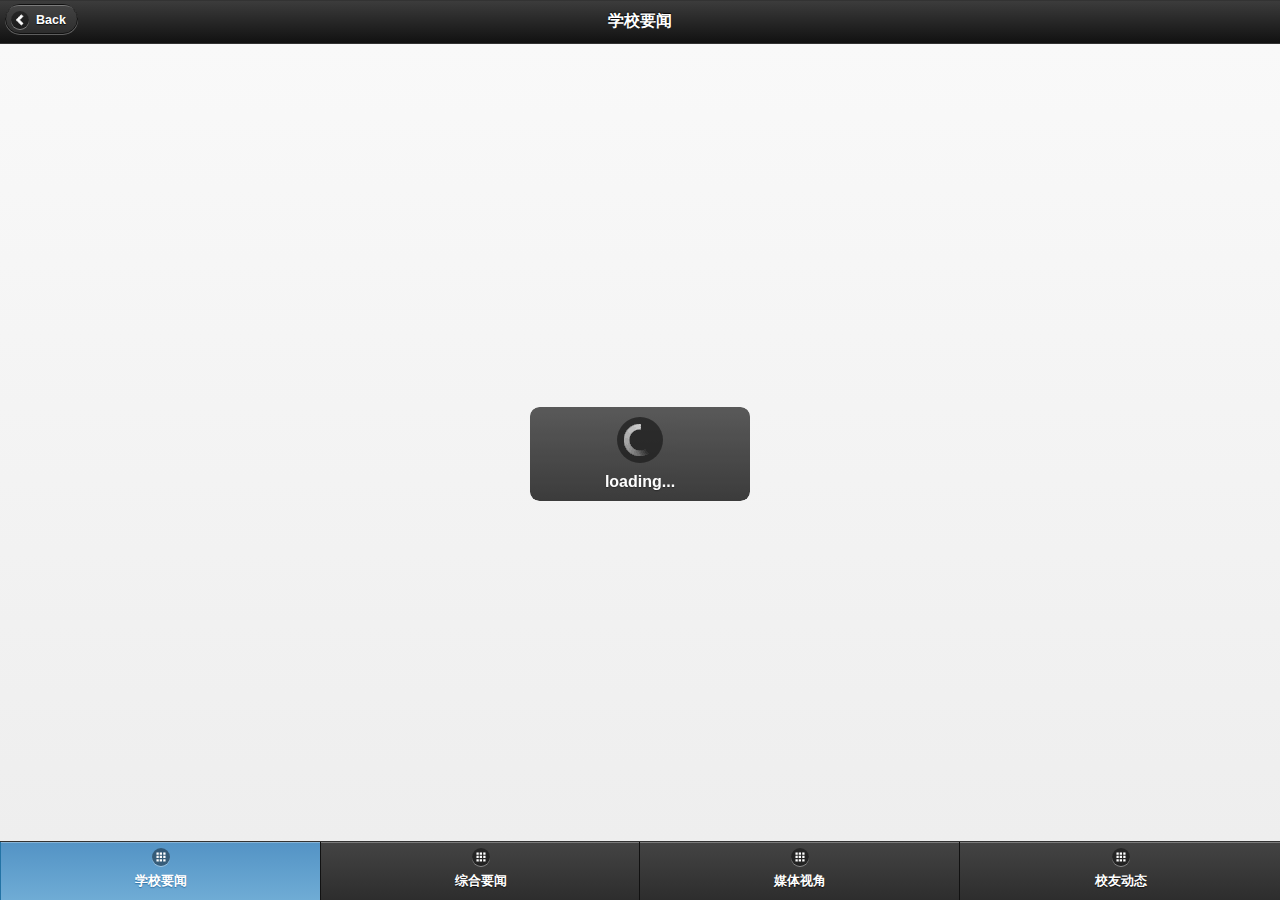
<file: index.html>
﻿<html>
<head>
    <title>News</title>
    <meta name="viewport" content="width=device-width, initial-scale=1.0">
    <link rel="stylesheet" href="css/jquery.mobile-1.2.0.css" />
    <link rel="stylesheet" href="css/style.css" />
    <script src="js/cordova.js"></script>
    <script src="js/jquery.js"></script>
    <script src="js/iscroll.js" type="text/javascript"></script>
    <script src="js/init.js" charset="UTF-8"></script>
    <script src="js/jquery.mobile-1.2.0.js"></script>
</head>
<body>
    <div id="news_page" data-title="News" data-role="page">
        <div id="news_content" class="cs-wrapper" data-role="content">
            <div id="news_scroller" class="cs-scroller">
                <div id="news_pullDown" class="cs-pull-down">
                    <span class="cs-pull-down-icon"></span>
                    <span class="cs-pull-down-lb">Pull down to refresh...</span>
                </div>
                <div class="content-primary" style=" -webkit-transform: translate3d(0,0,0); ">
                    <ul id="news_ul" data-role="listview" class="cs-listview"></ul>
                </div>
                <div id="news_pullUp" class="cs-pull-up">
                    <span class="cs-pull-up-icon"></span>
                    <span class="cs-pull-up-lb">Pull up to refresh...</span>
                </div>

             <!--    <div id="news_pop" data-role="popup" >
                    <div data-role="header" data-theme="a" data-backbtn="false" class="ui-corner-top">
                        <h1>Error</h1>
                    </div>
                    <div data-role="content"  data-theme="d" class="ui-corner-bottom ui-content">
                        <div id="news_error"></div>
                        <a href="#" data-role="button" data-rel="back" data-inline="true" data-theme="c">确定</a>
                    </div>
                </div> -->
            </div>
        </div>
    </div>
</body>
</html>
</file>
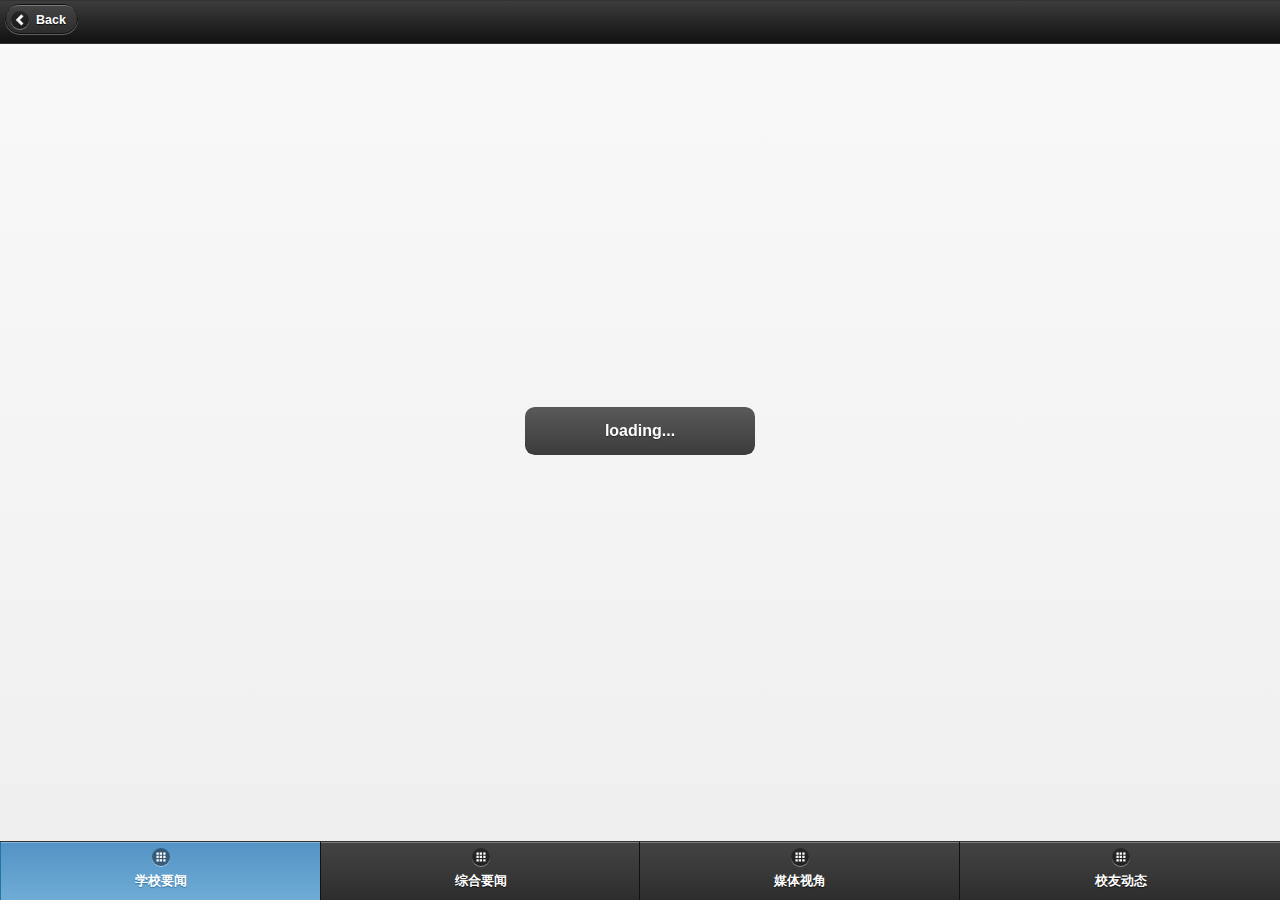
<file: backup/12-17/index.html>
﻿<html>
<head>
    <title>News</title>
    <meta name="viewport" content="width=device-width, initial-scale=1">
    <link rel="stylesheet" href="css/jquery.mobile-1.2.0.css" />
    <link rel="stylesheet" href="css/style.css" />
    <script src="js/cordova.js"></script>
    <script src="js/jquery.js"></script>
    <script src="js/iscroll.js" type="text/javascript"></script>
    <script src="js/init.js" charset="UTF-8"></script>
    <script src="js/jquery.mobile-1.2.0.js"></script>
</head>
<body>
    <div id="news_page" data-title="News" data-role="page">
        <div id="news_content" class="cs-wrapper" data-role="content">
            <div id="news_scroller" class="cs-scroller">
                <div id="news_pullDown" class="cs-pull-down">
                    <span class="cs-pull-down-icon"></span>
                    <span class="cs-pull-down-lb">Pull down to refresh...</span>
                </div>
                <div class="content-primary" style=" -webkit-transform: translate3d(0,0,0); ">
                    <ul id="news_ul" data-role="listview" class="cs-listview"></ul>
                </div>
                <div id="news_pullUp" class="cs-pull-up">
                    <span class="cs-pull-up-icon"></span>
                    <span class="cs-pull-up-lb">Pull up to refresh...</span>
                </div>
            </div>
        </div>
<!-- <div data-role="popup" id="news_dialog" data-overlay-theme="a" data-theme="c" style="max-width:400px;" class="ui-corner-all">
            <div data-role="header" data-theme="a" class="ui-corner-top">
                <h1>info</h1>
            </div>
            <div data-role="content" data-theme="d" class="ui-corner-bottom ui-content">
                <h3 class="ui-title">info</h3>
                <p>This action cannot be undone.</p>
                <a href="#" data-role="button" data-inline="true" data-theme="c">Cancel</a>    
                <a href="#" data-role="button" data-inline="true" data-transition="flow" data-theme="b">Delete</a>  
            </div>
        </div> -->
    </div>
</body>
</html>
</file>
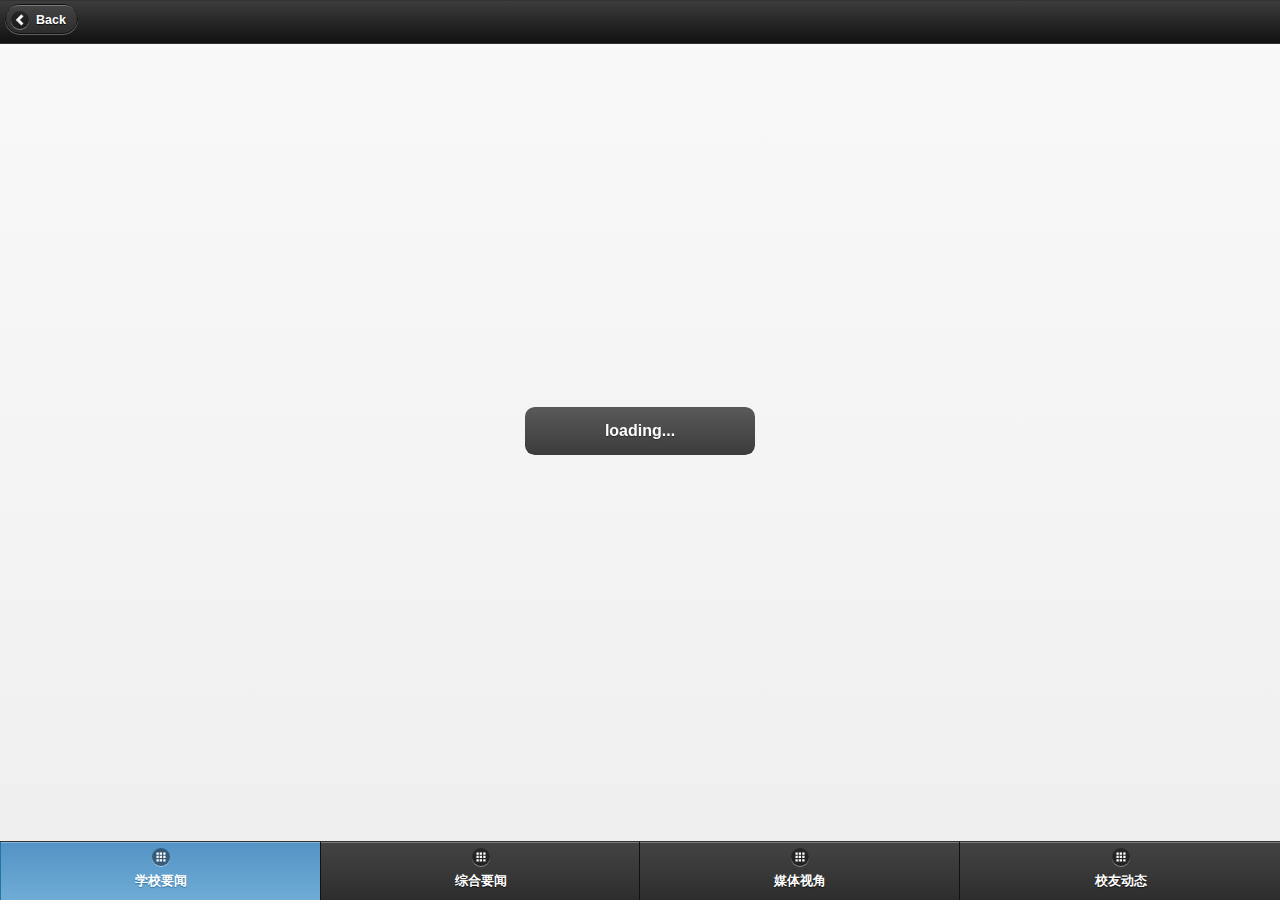
<file: backup/12-18/index.html>
﻿<html>
<head>
    <title>News</title>
    <meta name="viewport" content="width=device-width, initial-scale=1">
    <link rel="stylesheet" href="css/jquery.mobile-1.2.0.css" />
    <link rel="stylesheet" href="css/style.css" />
    <script src="js/cordova.js"></script>
    <script src="js/jquery.js"></script>
    <script src="js/iscroll.js" type="text/javascript"></script>
    <script src="js/init.js" charset="UTF-8"></script>
    <script src="js/jquery.mobile-1.2.0.js"></script>
</head>
<body>
    <div id="news_page" data-title="News" data-role="page">
        <div id="news_content" class="cs-wrapper" data-role="content">
            <div id="news_scroller" class="cs-scroller">
                <div id="news_pullDown" class="cs-pull-down">
                    <span class="cs-pull-down-icon"></span>
                    <span class="cs-pull-down-lb">Pull down to refresh...</span>
                </div>
                <div class="content-primary" style=" -webkit-transform: translate3d(0,0,0); ">
                    <ul id="news_ul" data-role="listview" class="cs-listview"></ul>
                </div>
                <div id="news_pullUp" class="cs-pull-up">
                    <span class="cs-pull-up-icon"></span>
                    <span class="cs-pull-up-lb">Pull up to refresh...</span>
                </div>
            </div>
        </div>
        <div data-role="popup" id="news_pop" >
            <div data-role="header" data-theme="a" data-backbtn="false" class="ui-corner-top">
                <h1>Error</h1>
            </div>
            <div data-role="content"  data-theme="d" class="ui-corner-bottom ui-content">
                <div id="news_error"></div>
                <a href="#" data-role="button" data-rel="back" data-inline="true" data-theme="c">确定</a>
            </div>
        </div>
    </div>
</body>
</html>
</file>
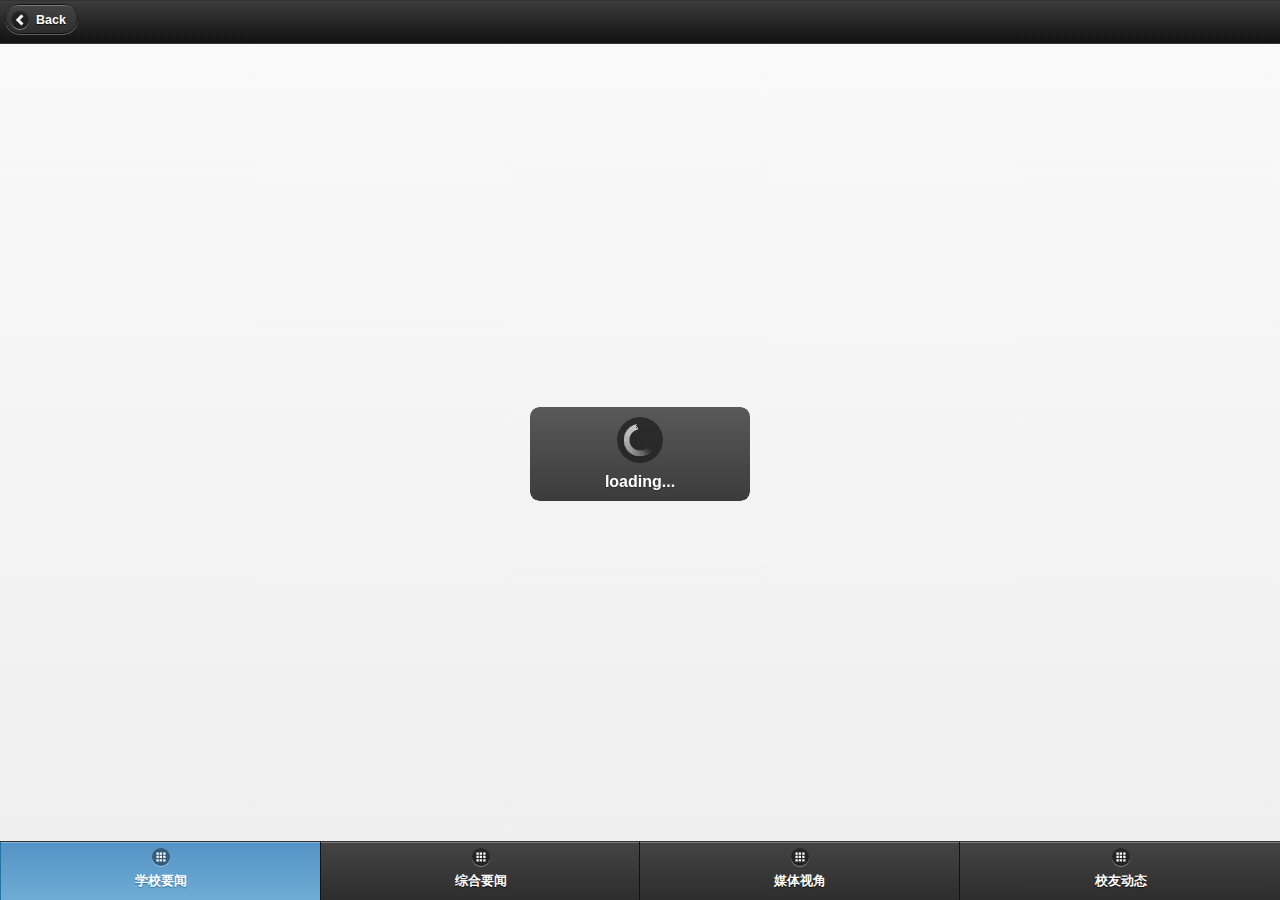
<file: backup/12-24-commjs/index.html>
﻿<html>
<head>
    <title>News</title>
    <meta name="viewport" content="width=device-width, initial-scale=1.0">
    <link rel="stylesheet" href="css/jquery.mobile-1.2.0.css" />
    <link rel="stylesheet" href="css/style.css" />
    <script src="js/cordova.js"></script>
    <script src="js/jquery.js"></script>
    <script src="js/iscroll.js" type="text/javascript"></script>
    <script src="js/init.js" charset="UTF-8"></script>
    <script src="js/jquery.mobile-1.2.0.js"></script>
</head>
<body>
    <div id="news_page" data-title="News" data-role="page">
        <div id="news_content" class="cs-wrapper" data-role="content">
            <div id="news_scroller" class="cs-scroller">
                <div id="news_pullDown" class="cs-pull-down">
                    <span class="cs-pull-down-icon"></span>
                    <span class="cs-pull-down-lb">Pull down to refresh...</span>
                </div>
                <div class="content-primary" style=" -webkit-transform: translate3d(0,0,0); ">
                    <ul id="news_ul" data-role="listview" class="cs-listview"></ul>
                </div>
                <div id="news_pullUp" class="cs-pull-up">
                    <span class="cs-pull-up-icon"></span>
                    <span class="cs-pull-up-lb">Pull up to refresh...</span>
                </div>

                <div data-role="popup" id="news_pop" >
                    <div data-role="header" data-theme="a" data-backbtn="false" class="ui-corner-top">
                        <h1>Error</h1>
                    </div>
                    <div data-role="content"  data-theme="d" class="ui-corner-bottom ui-content">
                        <div id="news_error"></div>
                        <a href="#" data-role="button" data-rel="back" data-inline="true" data-theme="c">确定</a>
                    </div>
                </div>
            </div>
        </div>
    </div>
</body>
</html>
</file>
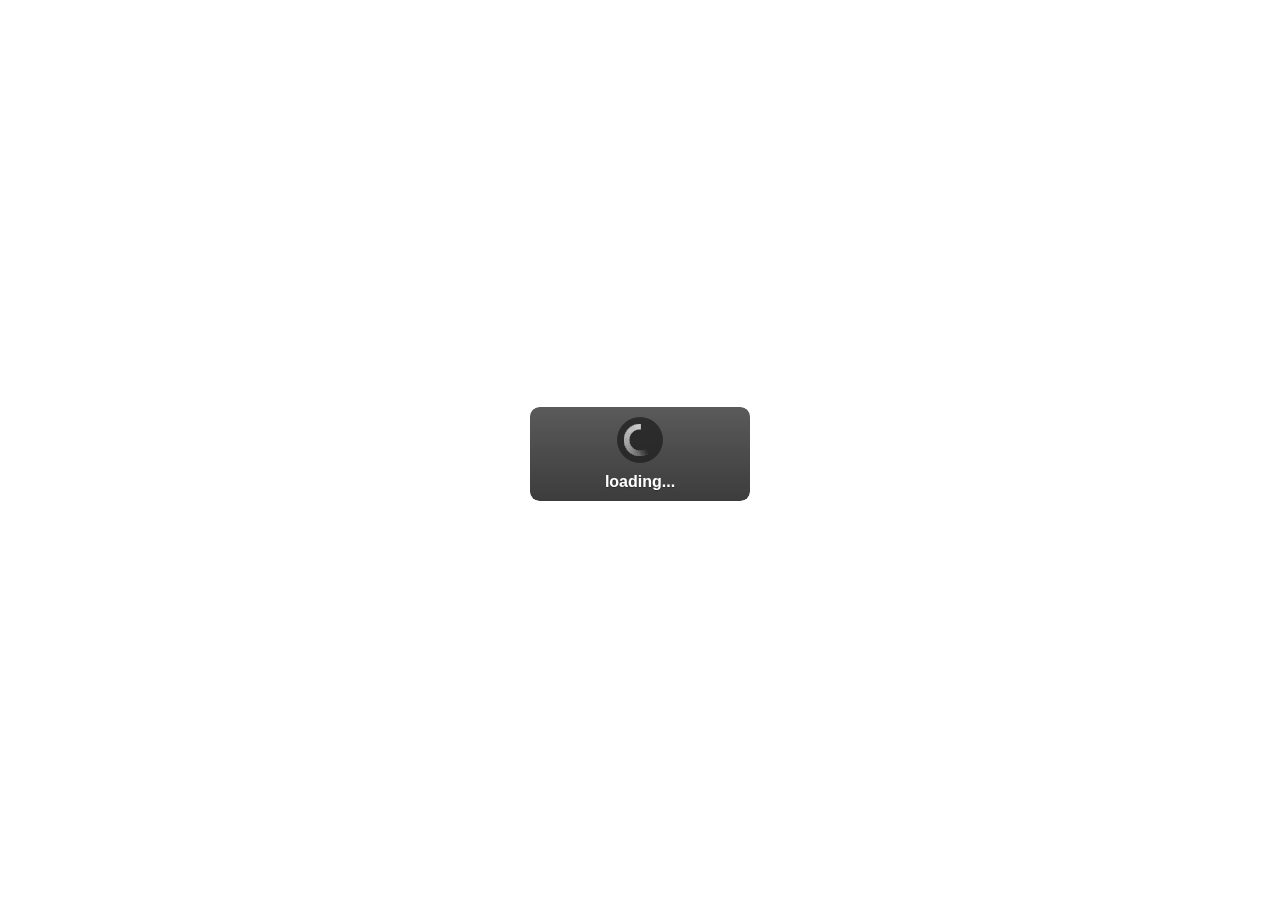
<file: detail.html>
﻿<html>
<head>
    <title>News</title>
    <meta name="viewport" content="width=device-width, initial-scale=1">
    <link rel="stylesheet" href="css/jquery.mobile-1.2.0.css" />
    <script src="js/jquery.js"></script>
    <script src="js/cordova.js"></script>
    <script src="js/init.js" charset="UTF-8"></script>
    <script src="js/jquery.mobile-1.2.0.js"></script>
    <script src="js/iscroll.js" type="text/javascript"></script>
</head>
<body>
    <div id="detail_page" data-role="page">
        <div id="detail_content" class="cs-wrapper" data-role="content">
            <div id="detail_inner" class="cs-scroller">
                <div id="detail_info" style="padding:0 10px;">
                    <h3 class="cs-text-center"></h3>
                    <h6 class="cs-text-center"></h6>
                    <hr></div>

                <div id="detail_pop" style="display:none" data-role="popup" data-corners="false">
                    <a href="#" data-rel="back" data-role="button" data-theme="a" data-icon="delete" data-iconpos="notext" class="ui-btn-left">Close</a>

                </div>
            </div>
        </div>
    </div>
</body>
</html>
</file>
<file: css/style.css>
/*override the header,footer,content layout style of jquery to 
support the fixed header and footer.The scrollable viewport is content area*/
.cs-header {
	top:0;
	height : 42px;
	position : absolute;
	width : 100% ;
	left: 0;
	z-index : 2
}
.cs-content{
	top:44px;
	bottom: 59px;
	position: absolute;
	width: 100%;
	left: 0;
}
.cs-wrapper {
	top : 0;
	bottom : 0;
	left: 0;
	padding: 0;
	position : absolute;
	width : 100% ;
	overflow : hidden;
	z-index: 1;
}
.cs-scroller {
	position : absolute;
	-webkit-tap-highlight-color : rgba(0, 0, 0, 0);
	width : 100% ;
	padding : 0;
	z-index: 1;
}
.cs-footer {
	height : 57px;
	position : absolute;
	width : 100% ;
	bottom : 0;
	left: 0;
	z-index : 2
}
.cs-scroller .cs-listview{
	margin: 0;
}

/*home page style*/
.cs-icons{
	text-align: center;
	position: relative;
}
.cs-icons a{
	position: relative;
	float: left;
	text-decoration:none;
}
.cs-icons div{
	width:128px;
	height:128px;
	margin:4px;
	line-height: 128px;
	position:relative;
	background: rgb(248,146,50);
}

/*iscroller style*/

.cs-pull-down, .cs-pull-up {
	background:#fff;
	height:40px;
	line-height:40px;
	padding:5px 10px;
	border-bottom:1px solid #ccc;
	font-weight:bold;
	font-size:14px;
	color:#888;
	display: none;
}

.cs-pull-down .cs-pull-down-icon, .cs-pull-up .cs-pull-up-icon  {
	display:block; float:left;
	width:40px; height:40px;
	background:url(images/pull-icon@2x.png) 0 0 no-repeat;
	-webkit-background-size:40px 80px; 
	background-size:40px 80px;
	-webkit-transition-property:-webkit-transform;
	-webkit-transition-duration:250ms;	
}

.cs-pull-down .cs-pull-down-icon {
	-webkit-transform:rotate(0deg) translateZ(0);
}
.cs-pull-up .cs-pull-up-icon  {
	-webkit-transform:rotate(-180deg) translateZ(0);
}

.cs-pull-down-flip .cs-pull-down-icon {
	-webkit-transform:rotate(-180deg) translateZ(0);
}

.cs-pull-up-flip .cs-pull-up-icon {
	-webkit-transform:rotate(0deg) translateZ(0);
}

.cs-pull-down-loading .cs-pull-down-icon, .cs-pull-up-loading .cs-pull-up-icon {
	background-position:0 100%;
	-webkit-transform:rotate(0deg) translateZ(0);
	-webkit-transition-duration:0ms;

	-webkit-animation-name:loading;
	-webkit-animation-duration:2s;
	-webkit-animation-iteration-count:infinite;
	-webkit-animation-timing-function:linear;
}

@-webkit-keyframes loading {
	from { -webkit-transform:rotate(0deg) translateZ(0); }
	to { -webkit-transform:rotate(360deg) translateZ(0); }
}


/*business related css*/
.cs-text-center{
    text-align: center;
}

.cs-img{
-webkit-box-shadow:  2px 2px 5px 1px rgba(128, 128, 128, 1);
        
        box-shadow:  2px 2px 5px 1px rgba(128, 128, 128, 1);
}
</file>
<file: backup/12-17/css/style.css>
/*override the header,footer,content layout style of jquery to 
support the fixed header and footer.The scrollable viewport is content area*/
.cs-header {
	top:0;
	height : 42px;
	position : absolute;
	width : 100% ;
	left: 0;
	z-index : 2
}
.cs-content{
	top:44px;
	bottom: 59px;
	position: absolute;
	width: 100%;
	left: 0;
}
.cs-wrapper {
	top : 0;
	bottom : 0;
	left: 0;
	padding: 0;
	position : absolute;
	width : 100% ;
	overflow : hidden;
	z-index: 1;
}
.cs-scroller {
	position : absolute;
	-webkit-tap-highlight-color : rgba(0, 0, 0, 0);
	width : 100% ;
	padding : 0;
	z-index: 1;
}
.cs-footer {
	height : 57px;
	position : absolute;
	width : 100% ;
	bottom : 0;
	left: 0;
	z-index : 2
}
.cs-scroller .cs-listview{
	margin: 0;
}

/*home page style*/
.cs-icons{
	text-align: center;
	position: relative;
}
.cs-icons a{
	position: relative;
	float: left;
	text-decoration:none;
}
.cs-icons div{
	width:128px;
	height:128px;
	margin:4px;
	line-height: 128px;
	position:relative;
	background: rgb(248,146,50);
}

/*iscroller style*/

.cs-pull-down, .cs-pull-up {
	background:#fff;
	height:40px;
	line-height:40px;
	padding:5px 10px;
	border-bottom:1px solid #ccc;
	font-weight:bold;
	font-size:14px;
	color:#888;
	display: none;
}

.cs-pull-down .cs-pull-down-icon, .cs-pull-up .cs-pull-up-icon  {
	display:block; float:left;
	width:40px; height:40px;
	background:url(images/pull-icon@2x.png) 0 0 no-repeat;
	-webkit-background-size:40px 80px; 
	background-size:40px 80px;
	-webkit-transition-property:-webkit-transform;
	-webkit-transition-duration:250ms;	
}

.cs-pull-down .cs-pull-down-icon {
	-webkit-transform:rotate(0deg) translateZ(0);
}
.cs-pull-up .cs-pull-up-icon  {
	-webkit-transform:rotate(-180deg) translateZ(0);
}

.cs-pull-down-flip .cs-pull-down-icon {
	-webkit-transform:rotate(-180deg) translateZ(0);
}

.cs-pull-up-flip .cs-pull-up-icon {
	-webkit-transform:rotate(0deg) translateZ(0);
}

.cs-pull-down-loading .cs-pull-down-icon, .cs-pull-up-loading .cs-pull-up-icon {
	background-position:0 100%;
	-webkit-transform:rotate(0deg) translateZ(0);
	-webkit-transition-duration:0ms;

	-webkit-animation-name:loading;
	-webkit-animation-duration:2s;
	-webkit-animation-iteration-count:infinite;
	-webkit-animation-timing-function:linear;
}

@-webkit-keyframes loading {
	from { -webkit-transform:rotate(0deg) translateZ(0); }
	to { -webkit-transform:rotate(360deg) translateZ(0); }
}


/*detail page*/
.cs-text-center{
    text-align: center;
}
</file>
<file: backup/12-18/css/style.css>
/*override the header,footer,content layout style of jquery to 
support the fixed header and footer.The scrollable viewport is content area*/
.cs-header {
	top:0;
	height : 42px;
	position : absolute;
	width : 100% ;
	left: 0;
	z-index : 2
}
.cs-content{
	top:44px;
	bottom: 59px;
	position: absolute;
	width: 100%;
	left: 0;
}
.cs-wrapper {
	top : 0;
	bottom : 0;
	left: 0;
	padding: 0;
	position : absolute;
	width : 100% ;
	overflow : hidden;
	z-index: 1;
}
.cs-scroller {
	position : absolute;
	-webkit-tap-highlight-color : rgba(0, 0, 0, 0);
	width : 100% ;
	padding : 0;
	z-index: 1;
}
.cs-footer {
	height : 57px;
	position : absolute;
	width : 100% ;
	bottom : 0;
	left: 0;
	z-index : 2
}
.cs-scroller .cs-listview{
	margin: 0;
}

/*home page style*/
.cs-icons{
	text-align: center;
	position: relative;
}
.cs-icons a{
	position: relative;
	float: left;
	text-decoration:none;
}
.cs-icons div{
	width:128px;
	height:128px;
	margin:4px;
	line-height: 128px;
	position:relative;
	background: rgb(248,146,50);
}

/*iscroller style*/

.cs-pull-down, .cs-pull-up {
	background:#fff;
	height:40px;
	line-height:40px;
	padding:5px 10px;
	border-bottom:1px solid #ccc;
	font-weight:bold;
	font-size:14px;
	color:#888;
	display: none;
}

.cs-pull-down .cs-pull-down-icon, .cs-pull-up .cs-pull-up-icon  {
	display:block; float:left;
	width:40px; height:40px;
	background:url(images/pull-icon@2x.png) 0 0 no-repeat;
	-webkit-background-size:40px 80px; 
	background-size:40px 80px;
	-webkit-transition-property:-webkit-transform;
	-webkit-transition-duration:250ms;	
}

.cs-pull-down .cs-pull-down-icon {
	-webkit-transform:rotate(0deg) translateZ(0);
}
.cs-pull-up .cs-pull-up-icon  {
	-webkit-transform:rotate(-180deg) translateZ(0);
}

.cs-pull-down-flip .cs-pull-down-icon {
	-webkit-transform:rotate(-180deg) translateZ(0);
}

.cs-pull-up-flip .cs-pull-up-icon {
	-webkit-transform:rotate(0deg) translateZ(0);
}

.cs-pull-down-loading .cs-pull-down-icon, .cs-pull-up-loading .cs-pull-up-icon {
	background-position:0 100%;
	-webkit-transform:rotate(0deg) translateZ(0);
	-webkit-transition-duration:0ms;

	-webkit-animation-name:loading;
	-webkit-animation-duration:2s;
	-webkit-animation-iteration-count:infinite;
	-webkit-animation-timing-function:linear;
}

@-webkit-keyframes loading {
	from { -webkit-transform:rotate(0deg) translateZ(0); }
	to { -webkit-transform:rotate(360deg) translateZ(0); }
}


/*business related css*/
.cs-text-center{
    text-align: center;
}

.cs-img{
-webkit-box-shadow:  2px 2px 5px 1px rgba(128, 128, 128, 1);
        
        box-shadow:  2px 2px 5px 1px rgba(128, 128, 128, 1);
}
</file>
<file: backup/12-24-commjs/css/style.css>
/*override the header,footer,content layout style of jquery to 
support the fixed header and footer.The scrollable viewport is content area*/
.cs-header {
	top:0;
	height : 42px;
	position : absolute;
	width : 100% ;
	left: 0;
	z-index : 2
}
.cs-content{
	top:44px;
	bottom: 59px;
	position: absolute;
	width: 100%;
	left: 0;
}
.cs-wrapper {
	top : 0;
	bottom : 0;
	left: 0;
	padding: 0;
	position : absolute;
	width : 100% ;
	overflow : hidden;
	z-index: 1;
}
.cs-scroller {
	position : absolute;
	-webkit-tap-highlight-color : rgba(0, 0, 0, 0);
	width : 100% ;
	padding : 0;
	z-index: 1;
}
.cs-footer {
	height : 57px;
	position : absolute;
	width : 100% ;
	bottom : 0;
	left: 0;
	z-index : 2
}
.cs-scroller .cs-listview{
	margin: 0;
}

/*home page style*/
.cs-icons{
	text-align: center;
	position: relative;
}
.cs-icons a{
	position: relative;
	float: left;
	text-decoration:none;
}
.cs-icons div{
	width:128px;
	height:128px;
	margin:4px;
	line-height: 128px;
	position:relative;
	background: rgb(248,146,50);
}

/*iscroller style*/

.cs-pull-down, .cs-pull-up {
	background:#fff;
	height:40px;
	line-height:40px;
	padding:5px 10px;
	border-bottom:1px solid #ccc;
	font-weight:bold;
	font-size:14px;
	color:#888;
	display: none;
}

.cs-pull-down .cs-pull-down-icon, .cs-pull-up .cs-pull-up-icon  {
	display:block; float:left;
	width:40px; height:40px;
	background:url(images/pull-icon@2x.png) 0 0 no-repeat;
	-webkit-background-size:40px 80px; 
	background-size:40px 80px;
	-webkit-transition-property:-webkit-transform;
	-webkit-transition-duration:250ms;	
}

.cs-pull-down .cs-pull-down-icon {
	-webkit-transform:rotate(0deg) translateZ(0);
}
.cs-pull-up .cs-pull-up-icon  {
	-webkit-transform:rotate(-180deg) translateZ(0);
}

.cs-pull-down-flip .cs-pull-down-icon {
	-webkit-transform:rotate(-180deg) translateZ(0);
}

.cs-pull-up-flip .cs-pull-up-icon {
	-webkit-transform:rotate(0deg) translateZ(0);
}

.cs-pull-down-loading .cs-pull-down-icon, .cs-pull-up-loading .cs-pull-up-icon {
	background-position:0 100%;
	-webkit-transform:rotate(0deg) translateZ(0);
	-webkit-transition-duration:0ms;

	-webkit-animation-name:loading;
	-webkit-animation-duration:2s;
	-webkit-animation-iteration-count:infinite;
	-webkit-animation-timing-function:linear;
}

@-webkit-keyframes loading {
	from { -webkit-transform:rotate(0deg) translateZ(0); }
	to { -webkit-transform:rotate(360deg) translateZ(0); }
}


/*business related css*/
.cs-text-center{
    text-align: center;
}

.cs-img{
-webkit-box-shadow:  2px 2px 5px 1px rgba(128, 128, 128, 1);
        
        box-shadow:  2px 2px 5px 1px rgba(128, 128, 128, 1);
}
</file>
